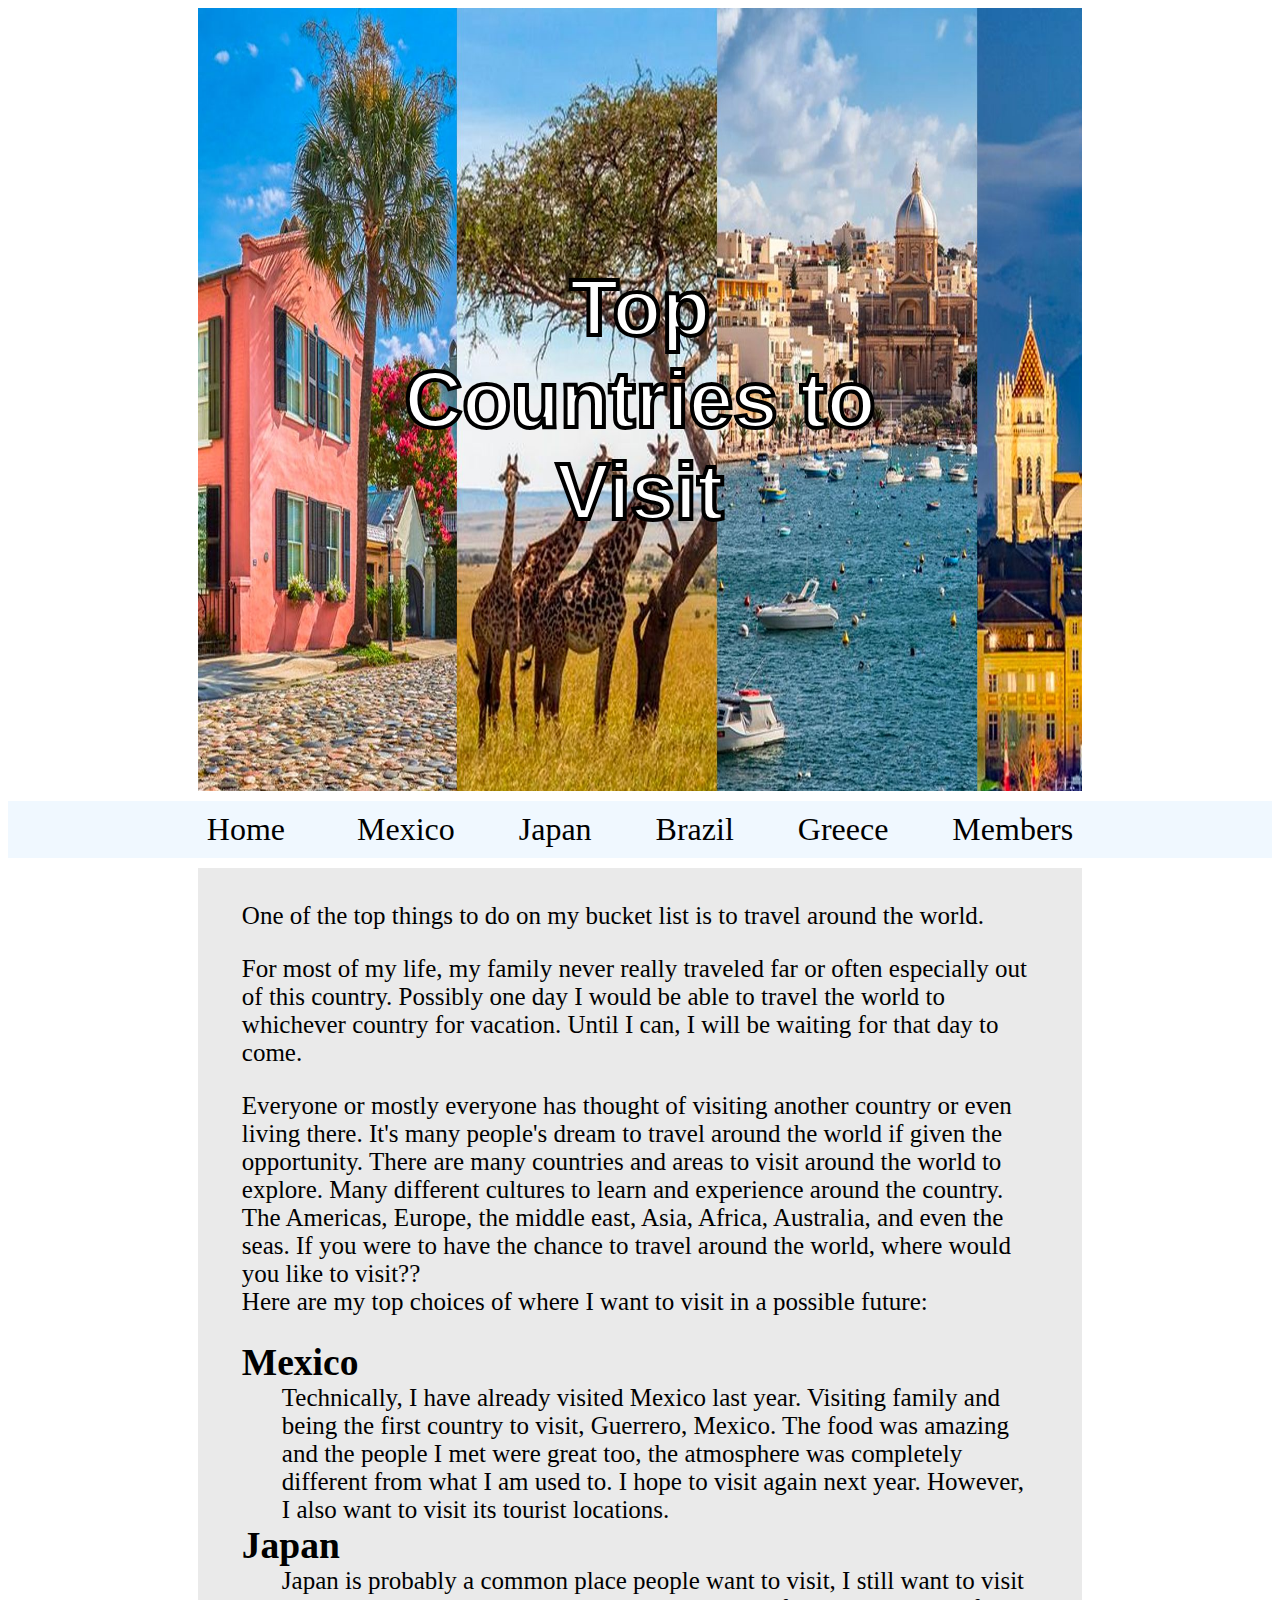
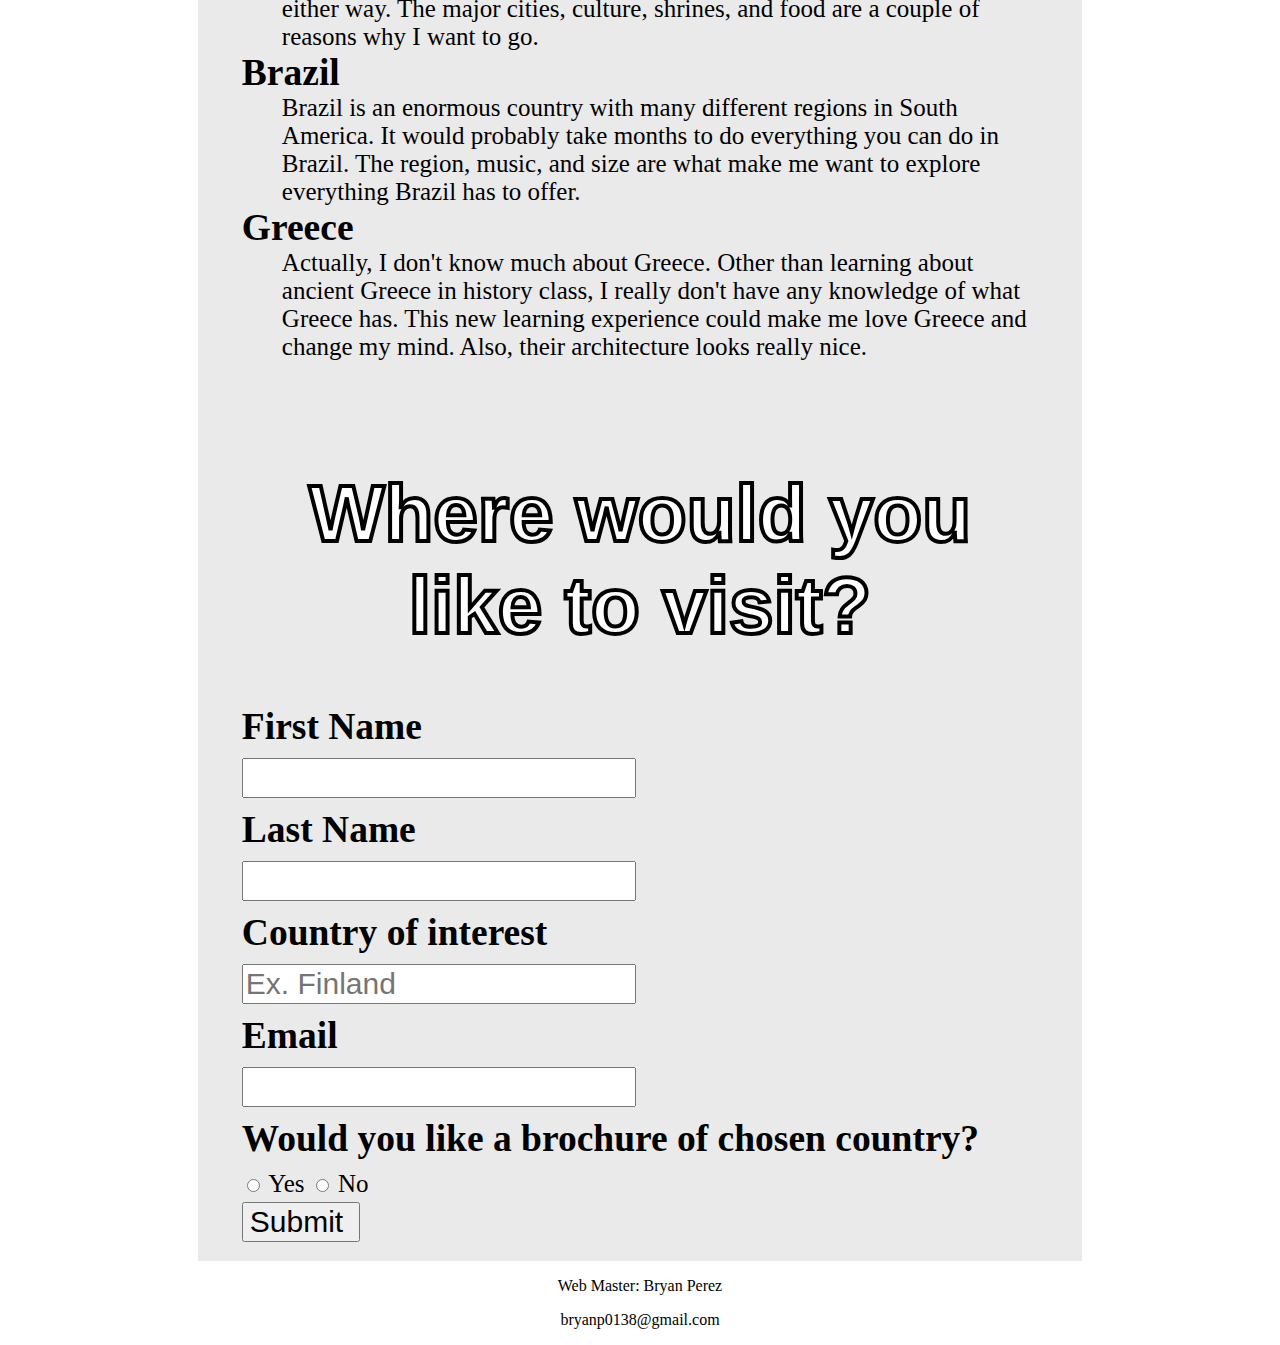
<file: vacation/index.html>
<!DOCTYPE html>
<html lang="en">

<head>
    <meta charset="UTF-8">
    <meta http-equiv="X-UA-Compatible" content="IE=edge">
    <meta name="viewport" content="width=device-width, initial-scale=1.0">
    <title>Home vacation page</title>
    <link rel="stylesheet" href="design.css">
</head>

<body>
    <div class="container">
        <div id="top" style="background-image:url(images/travel_around_the_world.jpeg);">
            <header>
                <!--image title-->
                <h1>Top Countries to Visit</h1>
            </header>
        </div>
    </div>
    <div id="link">
        <nav>
            <!--Links-->
            <a href="index.html">Home</a> &nbsp;&nbsp;
            <a href="mexico.html">Mexico</a>&nbsp;&nbsp;
            <a href="japan.html">Japan</a>&nbsp;&nbsp;
            <a href="brazil.html">Brazil</a>&nbsp;&nbsp;
            <a href="greece.html">Greece</a>&nbsp;&nbsp;
            <a href="members.php">Members</a>
        </nav>
    </div>
    <div class="container">
        <div id="mid">
            <main>
                <!--most of my content-->
                <p>One of the top things to do on my bucket list is to travel around the world.</p>
                <p>For most of my life, my family never really traveled far or often especially out of this country.
                    Possibly one day I would be able to travel the
                    world to whichever country for vacation. Until I can, I will be waiting for that day to come.
                </p>
                <p>Everyone or mostly everyone has thought of visiting another country or even living there.
                    It's many people's dream to travel around the world if given the opportunity.
                    There are many countries and areas to visit around the world to explore.
                    Many different cultures to learn and experience around the country.
                    The Americas, Europe, the middle east, Asia, Africa, Australia, and even the seas.
                    If you were to have the chance to travel around the world, where would you like to visit??<br>
                    Here are my top choices of where I want to visit in a possible future:
                </p>
                <dl>
                    <dt>Mexico</dt>
                    <dd>Technically, I have already visited Mexico last year.
                        Visiting family and being the first country to visit, Guerrero, Mexico.
                        The food was amazing and the people I met were great too, the atmosphere was completely
                        different from what I am used to.
                        I hope to visit again next year. However, I also want to visit its tourist locations.
                    </dd>
                    <dt>Japan</dt>
                    <dd>Japan is probably a common place people want to visit, I still want to visit either way.
                        The major cities, culture, shrines, and food are a couple of reasons why I want to go.
                    </dd>
                    <dt>Brazil</dt>
                    <dd>Brazil is an enormous country with many different regions in South America.
                        It would probably take months to do everything you can do in Brazil.
                        The region, music, and size are what make me want to explore everything Brazil has to offer.
                    </dd>
                    <dt>Greece</dt>
                    <dd>Actually, I don't know much about Greece.
                        Other than learning about ancient Greece in history class, I really don't have any knowledge of
                        what Greece has.
                        This new learning experience could make me love Greece and change my mind.
                        Also, their architecture looks really nice.
                    </dd>
                </dl>
                <br>
                <div id="userForm">
                    <h1>Where would you like to visit?</h1>
                    <form action='homeForm.php' method='get' id='form'>
                        <label class="head"> First Name</label> 
                        <input type='text' id='first' name='first'> 
                        <label class="head">Last Name</label> 
                        <input type='text' id='last' name='last' style="display:inline">
                        <label class="head">Country of interest</label>
                        <input type="text" id="country" name="country" style="display:inline" placeholder="Ex. Finland">
                        <label class="head">Email</label>
                        <input type="text" id="email" name="email" style="display:inline">
                        <label class="head">Would you like a brochure of chosen country?</label>
                        <input type='radio' name='response' id='yes' value='yes' style="display:inline">
                        <label style="display:inline">Yes</label>
                        <input type='radio' name='response' id='no' value='no' style="display:inline">
                        <label style="display:inline">No</label>
                        <input type='submit' value='Submit '>
                    </form>
                </div>
            </main>
        </div>
    </div>
    <div id="bottom">
        <footer>
            <!--name and email-->
            <p>Web Master: Bryan Perez</p>
            <p>bryanp0138@gmail.com</p>
        </footer>
    </div>
</body>

</html>
</file>
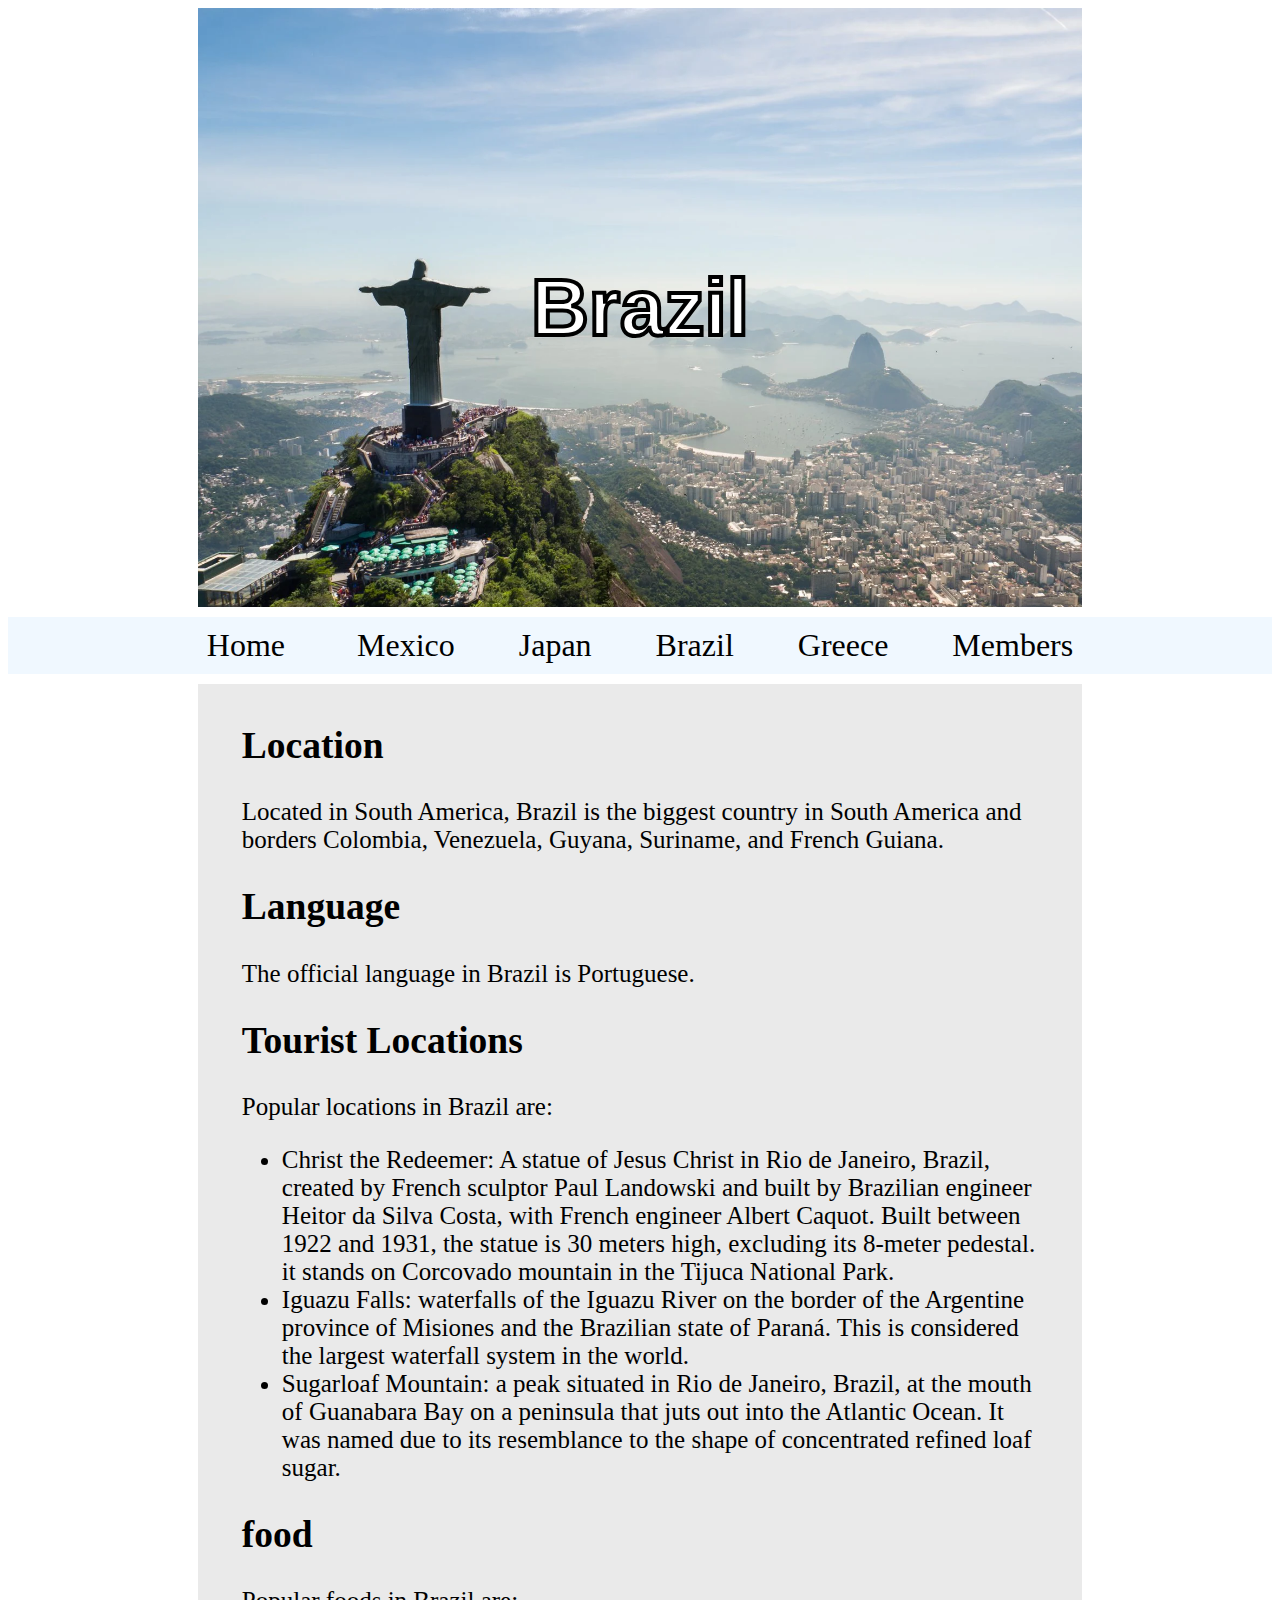
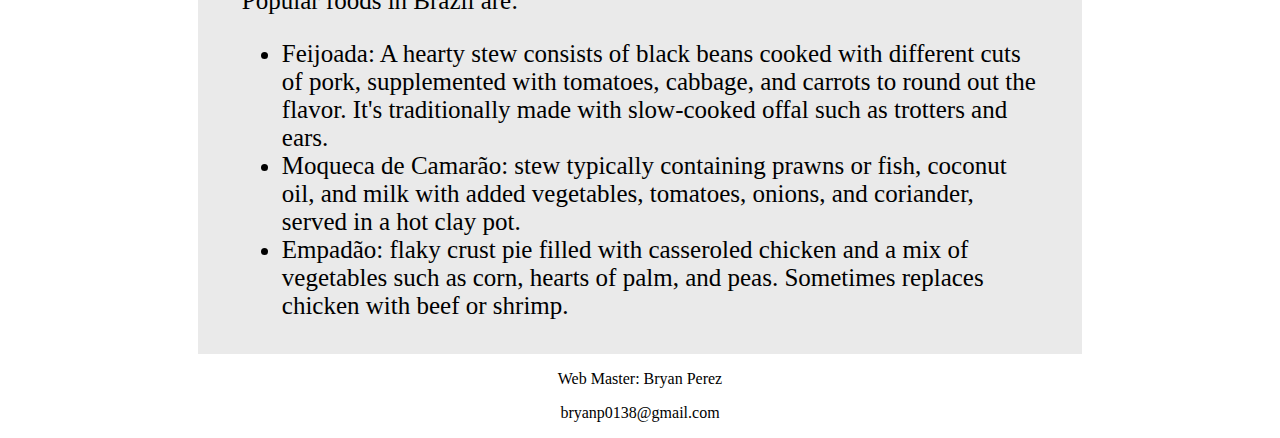
<file: vacation/brazil.html>
<!DOCTYPE html>
<html lang="en">

<head>
    <meta charset="UTF-8">
    <meta http-equiv="X-UA-Compatible" content="IE=edge">
    <meta name="viewport" content="width=device-width, initial-scale=1.0">
    <title>Brazil</title>
    <link rel="stylesheet" href="design.css">
</head>

<body>
    <div class="container">
        <div id="top" style="background-image:url(images/brazil.webp);">
            <header>
                <!--image title-->
                <h1>Brazil</h1>
            </header>
        </div>
    </div>
    <div id="link">
        <nav>
            <!--Links-->
            <a href="index.html">Home</a> &nbsp;&nbsp;
            <a href="mexico.html">Mexico</a>&nbsp;&nbsp;
            <a href="japan.html">Japan</a>&nbsp;&nbsp;
            <a href="brazil.html">Brazil</a>&nbsp;&nbsp;
            <a href="greece.html">Greece</a>&nbsp;&nbsp;
            <a href="members.php">Members</a>
        </nav>
    </div>
    <div class="container">
        <div id="mid">
            <main>
                <!--most of my content-->
                <h2>Location</h2>
                <p>Located in South America, Brazil is the biggest country in South America and borders Colombia,
                    Venezuela, Guyana, Suriname, and French Guiana.</p>
                <h2>Language</h2>
                <p>The official language in Brazil is Portuguese.</p>
                <h2>Tourist Locations</h2>
                <p>Popular locations in Brazil are:</p>
                <ul>
                    <li>Christ the Redeemer: A statue of Jesus Christ in Rio de Janeiro, Brazil, created by French
                        sculptor Paul Landowski and built by Brazilian engineer Heitor da Silva Costa, with French
                        engineer Albert Caquot. Built between 1922 and 1931, the statue is 30 meters high, excluding its
                        8-meter pedestal. it stands on Corcovado mountain in the Tijuca National Park.</li>
                    <li>Iguazu Falls: waterfalls of the Iguazu River on the border of the Argentine province of Misiones
                        and the Brazilian state of Paraná. This is considered the largest waterfall system in the world.
                    </li>
                    <li>Sugarloaf Mountain: a peak situated in Rio de Janeiro, Brazil, at the mouth of Guanabara Bay on
                        a peninsula that juts out into the Atlantic Ocean. It was named due to its resemblance to the
                        shape of concentrated refined loaf sugar.
                    </li>
                </ul>
                <h2>food</h2>
                <p>Popular foods in Brazil are:</p>
                <ul>
                    <li>Feijoada: A hearty stew consists of black beans cooked with different cuts of pork, supplemented
                        with tomatoes, cabbage, and carrots to round out the flavor. It's traditionally made with
                        slow-cooked offal such as trotters and ears. </li>
                    <li>Moqueca de Camarão: stew typically containing prawns or fish, coconut oil, and milk with added
                        vegetables, tomatoes, onions, and coriander, served in a hot clay pot. </li>
                    <li>Empadão: flaky crust pie filled with casseroled chicken and a mix of vegetables such as corn,
                        hearts of palm, and peas. Sometimes replaces chicken with beef or shrimp.</li>
                </ul>
            </main>
        </div>
    </div>
    <div id="bottom">
        <footer>
            <!--name and email-->
            <p>Web Master: Bryan Perez</p>
            <p>bryanp0138@gmail.com</p>
        </footer>
    </div>
</body>

</html>
</file>
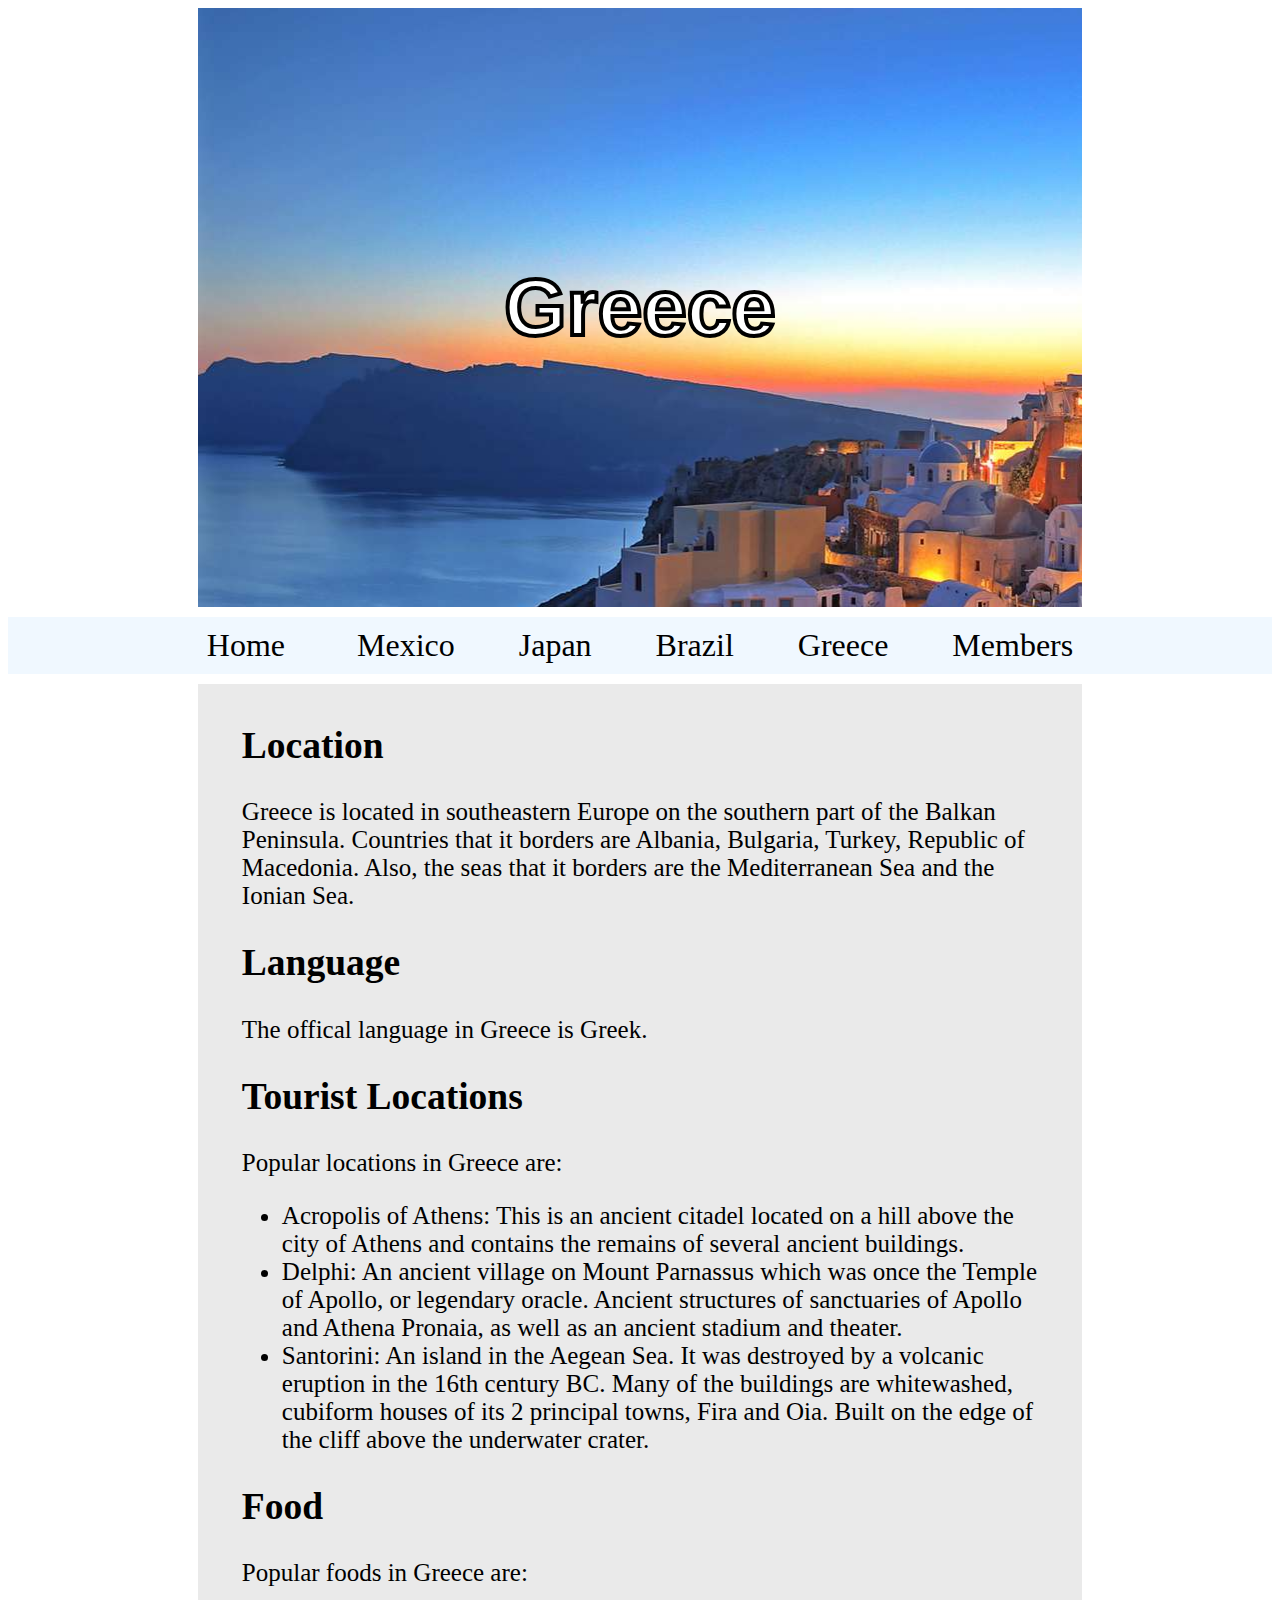
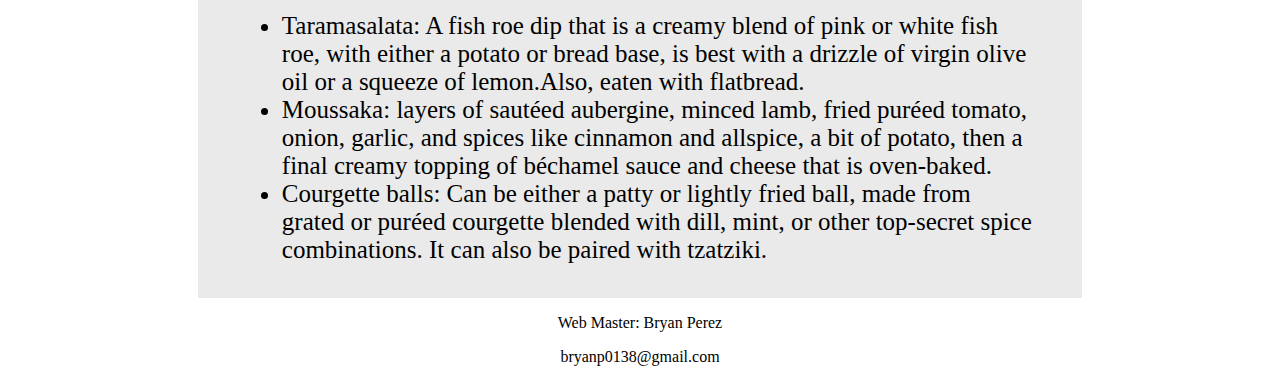
<file: vacation/greece.html>
<!DOCTYPE html>
<html lang="en">

<head>
    <meta charset="UTF-8">
    <meta http-equiv="X-UA-Compatible" content="IE=edge">
    <meta name="viewport" content="width=device-width, initial-scale=1.0">
    <title>Greece</title>
    <link rel="stylesheet" href="design.css">
</head>

<body>
    <div class="container" style="background-image:url(images/greece.jpeg);">
        <div id="top">
            <header>
                <!--image title-->
                <h1>Greece</h1>
            </header>
        </div>
    </div>
    <div id="link">
        <nav>
            <!--Links-->
            <a href="index.html">Home</a> &nbsp;&nbsp;
            <a href="mexico.html">Mexico</a>&nbsp;&nbsp;
            <a href="japan.html">Japan</a>&nbsp;&nbsp;
            <a href="brazil.html">Brazil</a>&nbsp;&nbsp;
            <a href="greece.html">Greece</a>&nbsp;&nbsp;
            <a href="members.php">Members</a>
        </nav>
    </div>
    <div class="container">
        <div id="mid">
            <main>
                <!--most of my content-->
                <h2>Location</h2>
                <p>Greece is located in southeastern Europe on the southern part of the Balkan Peninsula. Countries that
                    it borders are Albania, Bulgaria, Turkey, Republic of Macedonia. Also, the seas that it borders are
                    the Mediterranean Sea and the Ionian Sea.</p>

                <h2>Language</h2>
                <p>The offical language in Greece is Greek.</p>

                <h2>Tourist Locations</h2>
                <p>Popular locations in Greece are:</p>
                <ul>
                    <li>Acropolis of Athens: This is an ancient citadel located on a hill above the city of Athens and
                        contains the remains of several ancient buildings.</li>
                    <li>Delphi: An ancient village on Mount Parnassus which was once the Temple of Apollo, or legendary
                        oracle. Ancient structures of sanctuaries of Apollo and Athena Pronaia, as well as an ancient
                        stadium and theater.</li>
                    <li>Santorini: An island in the Aegean Sea. It was destroyed by a volcanic eruption in the 16th
                        century BC. Many of the buildings are whitewashed, cubiform houses of its 2 principal towns,
                        Fira and Oia. Built on the edge of the cliff above the underwater crater.
                    </li>
                </ul>

                <h2>Food</h2>
                <p>Popular foods in Greece are:</p>
                <ul>
                    <li>Taramasalata: A fish roe dip that is a creamy blend of pink or white fish roe, with either a
                        potato or bread base, is best with a drizzle of virgin olive oil or a squeeze of lemon.Also,
                        eaten with flatbread.</li>
                    <li>Moussaka: layers of sautéed aubergine, minced lamb, fried puréed tomato, onion, garlic, and
                        spices like cinnamon and allspice, a bit of potato, then a final creamy topping of béchamel
                        sauce and cheese that is oven-baked.</li>
                    <li>Courgette balls: Can be either a patty or lightly fried ball, made from grated or puréed
                        courgette blended with dill, mint, or other top-secret spice combinations. It can also be paired
                        with tzatziki.
                    </li>
                </ul>
            </main>
        </div>
    </div>
    <div id="bottom">
        <footer>
            <!--name and email-->
            <p>Web Master: Bryan Perez</p>
            <p>bryanp0138@gmail.com</p>
        </footer>
    </div>
</body>

</html>
</file>
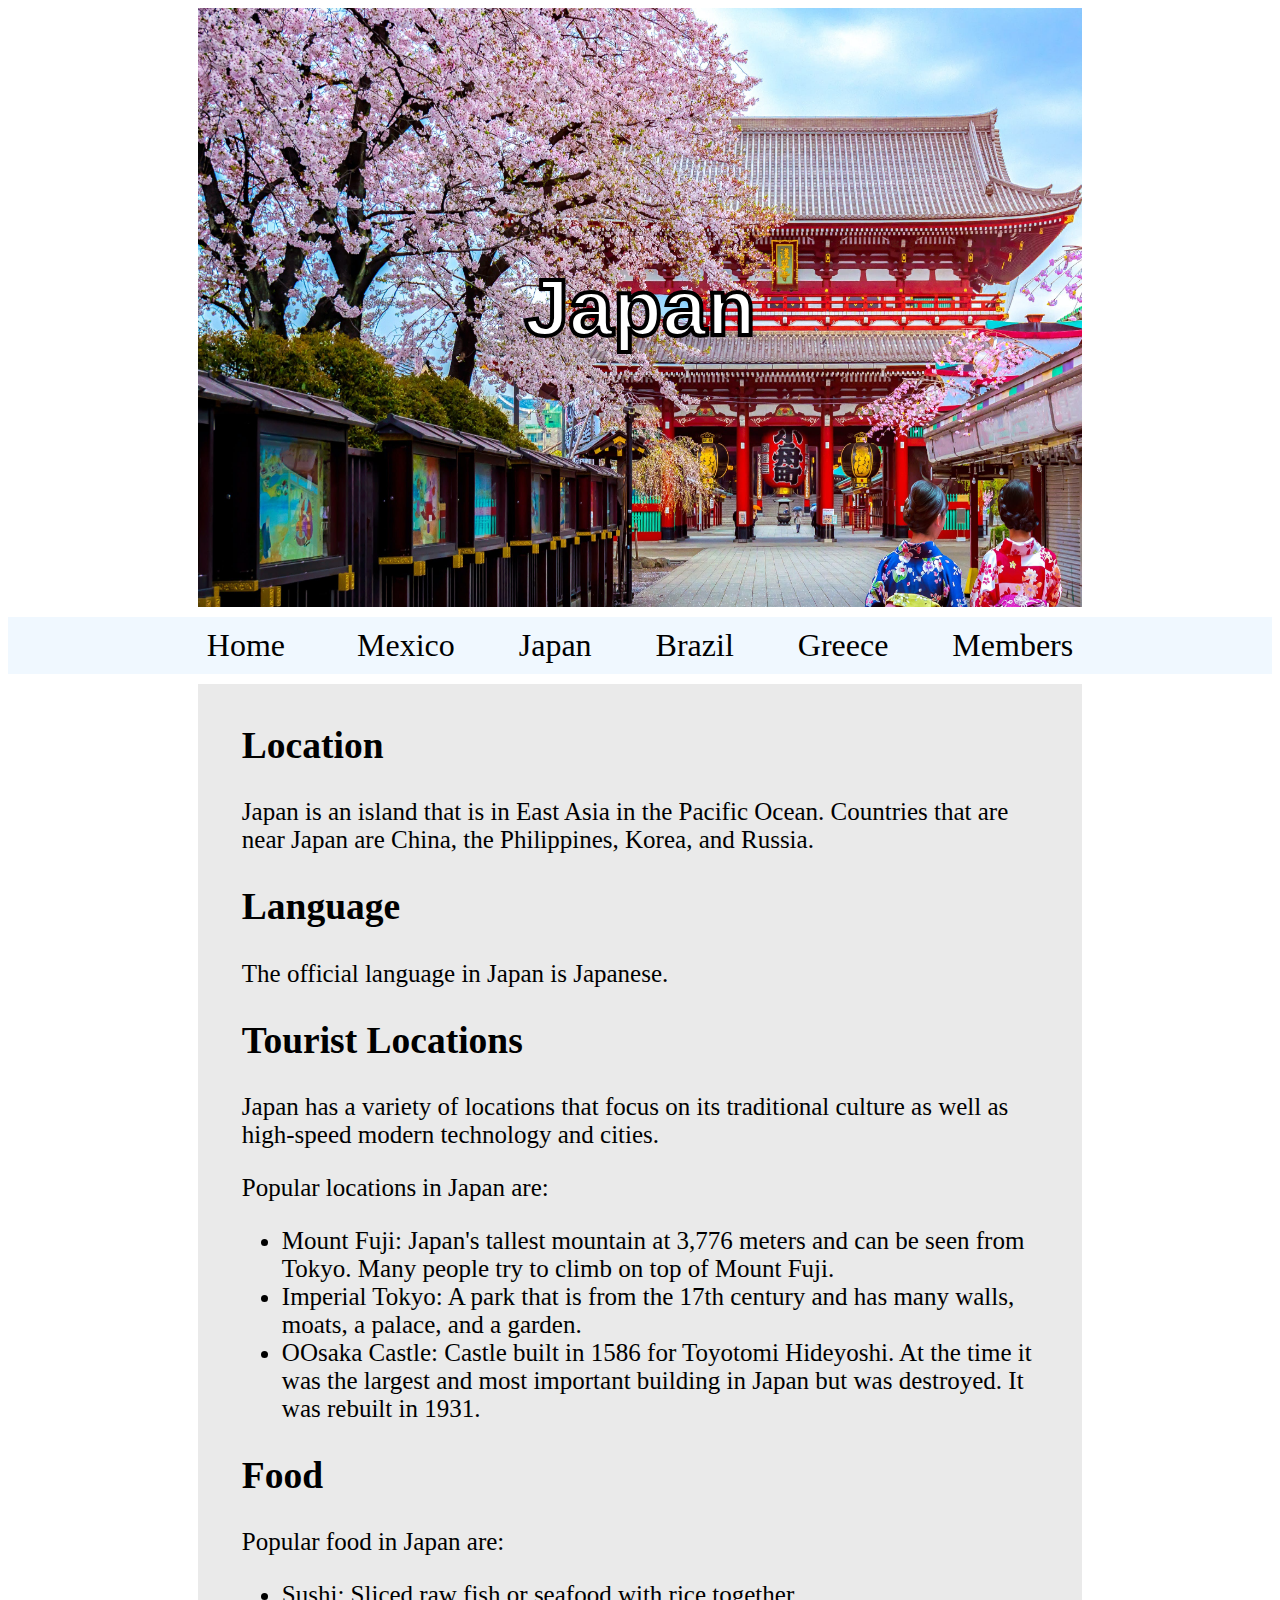
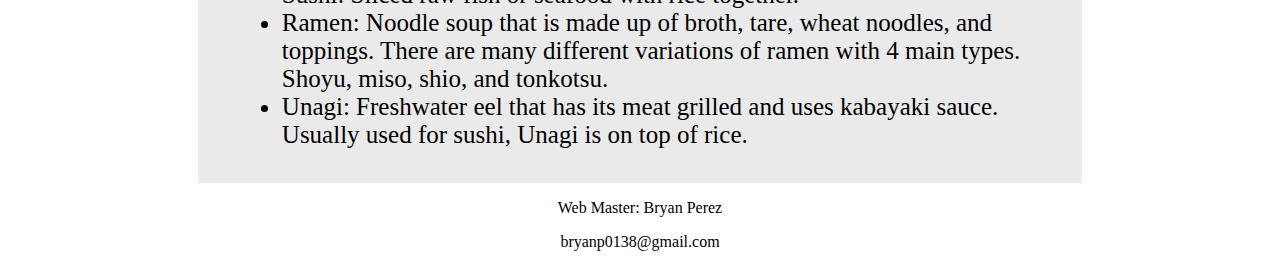
<file: vacation/japan.html>
<!DOCTYPE html>
<html lang="en">

<head>
    <meta charset="UTF-8">
    <meta http-equiv="X-UA-Compatible" content="IE=edge">
    <meta name="viewport" content="width=device-width, initial-scale=1.0">
    <title>Japan</title>
    <link rel="stylesheet" href="design.css">
</head>

<body>
    <div class="container">
        <div id="top" style="background-image:url(images/japan.jpeg);">
            <header>
                <!--image title-->
                <h1>Japan</h1>
            </header>
        </div>
    </div>
    <div id="link">
        <nav>
            <!--Links-->
            <a href="index.html">Home</a> &nbsp;&nbsp;
            <a href="mexico.html">Mexico</a>&nbsp;&nbsp;
            <a href="japan.html">Japan</a>&nbsp;&nbsp;
            <a href="brazil.html">Brazil</a>&nbsp;&nbsp;
            <a href="greece.html">Greece</a>&nbsp;&nbsp;
            <a href="members.php">Members</a>
        </nav>
    </div>
    <div class="container">
        <div id="mid">
            <main>
                <!--most of my content-->
                <h2>Location</h2>
                <p>Japan is an island that is in East Asia in the Pacific Ocean. Countries that are near Japan are
                    China, the Philippines, Korea, and Russia.
                </p>
                <h2>Language</h2>
                <p>The official language in Japan is Japanese.</p>
                <h2>Tourist Locations</h2>
                <p>Japan has a variety of locations that focus on its traditional culture as well as high-speed modern
                    technology and cities.</p>
                <p>Popular locations in Japan are:</p>
                <ul>
                    <li>Mount Fuji: Japan's tallest mountain at 3,776 meters and can be seen from Tokyo. Many people try
                        to climb on top of Mount Fuji.
                    </li>
                    <li>Imperial Tokyo: A park that is from the 17th century and has many walls, moats, a palace, and a
                        garden.</li>
                    <li>OOsaka Castle: Castle built in 1586 for Toyotomi Hideyoshi. At the time it was the largest and
                        most important building in Japan but was destroyed. It was rebuilt in 1931.
                    </li>
                </ul>
                <h2>Food</h2>
                <p>Popular food in Japan are:</p>
                <ul>
                    <li>Sushi: Sliced raw fish or seafood with rice together.</li>
                    <li>Ramen: Noodle soup that is made up of broth, tare, wheat noodles, and toppings. There are many
                        different variations of ramen with 4 main types. Shoyu, miso, shio, and tonkotsu.
                    </li>
                    <li>Unagi: Freshwater eel that has its meat grilled and uses kabayaki sauce. Usually used for sushi,
                        Unagi is on top of rice.</li>
                </ul>
            </main>
        </div>
    </div>
    <div id="bottom">
        <footer>
            <!--name and email-->
            <p>Web Master: Bryan Perez</p>
            <p>bryanp0138@gmail.com</p>
        </footer>
    </div>
</body>

</html>
</file>
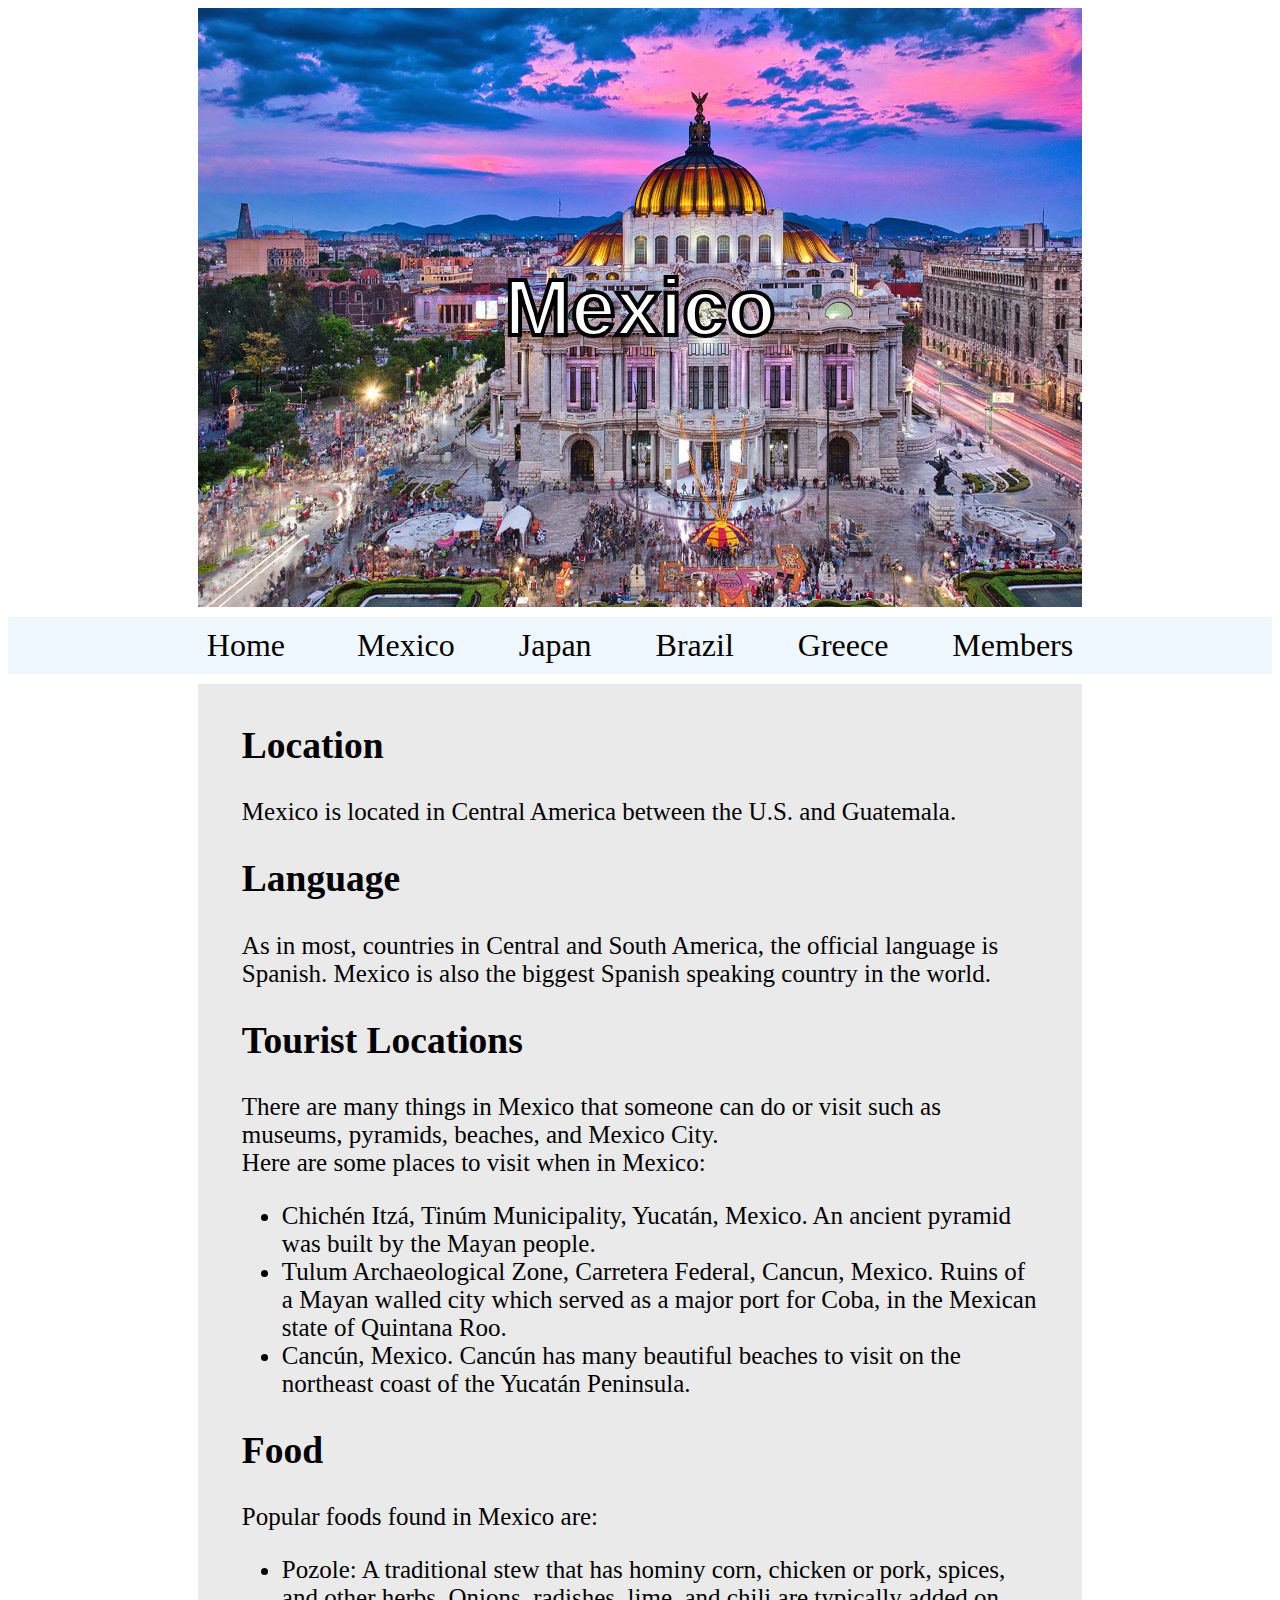
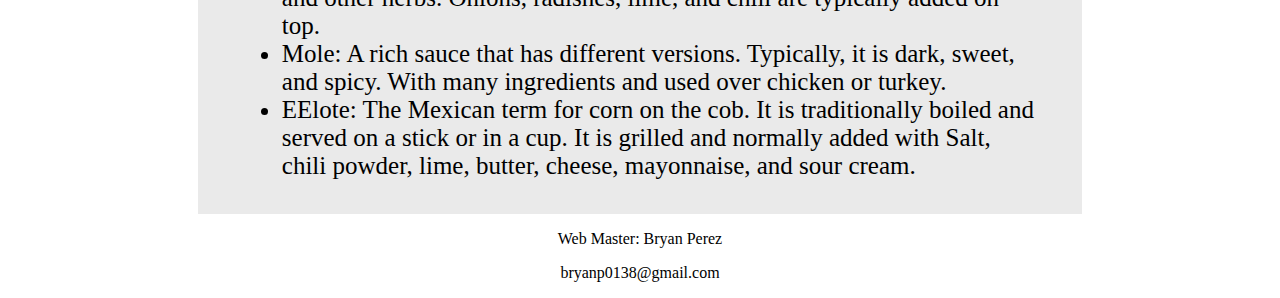
<file: vacation/mexico.html>
<!DOCTYPE html>
<html lang="en">

<head>
    <meta charset="UTF-8">
    <meta http-equiv="X-UA-Compatible" content="IE=edge">
    <meta name="viewport" content="width=device-width, initial-scale=1.0">
    <title>Mexico</title>
    <link rel="stylesheet" href="design.css">
</head>

<body>
    <div class="container">
        <div id="top" style="background-image:url(images/Mexico.jpeg);">
            <header>
                <!--image title-->
                <h1>Mexico</h1>
            </header>
        </div>
    </div>
    <div id="link">
        <nav>
            <!--Links-->
            <a href="index.html">Home</a> &nbsp;&nbsp;
            <a href="mexico.html">Mexico</a>&nbsp;&nbsp;
            <a href="japan.html">Japan</a>&nbsp;&nbsp;
            <a href="brazil.html">Brazil</a>&nbsp;&nbsp;
            <a href="greece.html">Greece</a>&nbsp;&nbsp;
            <a href="members.php">Members</a>
        </nav>
    </div>
    <div class="container">
        <div id="mid">
            <main>
                <!--most of my content-->
                <h2>Location</h2>
                <p>Mexico is located in Central America between the U.S. and Guatemala.</p>

                <h2>Language</h2>
                <p>As in most, countries in Central and South America, the official language is Spanish.
                    Mexico is also the biggest Spanish speaking country in the world.
                </p>

                <h2>Tourist Locations</h2>
                <p>There are many things in Mexico that someone can do or visit such as museums, pyramids, beaches, and
                    Mexico City.<br>
                    Here are some places to visit when in Mexico:</p>
                <ul>
                    <li>Chichén Itzá, Tinúm Municipality, Yucatán, Mexico. An ancient pyramid was built by the Mayan
                        people.</li>
                    <li>Tulum Archaeological Zone, Carretera Federal, Cancun, Mexico.
                        Ruins of a Mayan walled city which served as a major port for Coba, in the Mexican state of
                        Quintana Roo.</li>
                    <li>Cancún, Mexico. Cancún has many beautiful beaches to visit on the northeast coast of the Yucatán
                        Peninsula.</li>
                </ul>
                <h2>Food</h2>
                <p>Popular foods found in Mexico are:</p>
                <ul>
                    <li>Pozole: A traditional stew that has hominy corn, chicken or pork, spices, and other herbs.
                        Onions, radishes, lime, and chili are typically added on top.
                    </li>
                    <li>Mole: A rich sauce that has different versions. Typically, it is dark, sweet, and spicy. With
                        many ingredients and used over chicken or turkey.
                    </li>
                    <li>EElote: The Mexican term for corn on the cob. It is traditionally boiled and served on a stick
                        or in a cup. It is grilled and normally added with Salt, chili powder, lime, butter, cheese,
                        mayonnaise, and sour cream.
                    </li>
                </ul>
            </main>
        </div>
    </div>
    <div id="bottom">
        <footer>
            <!--name and email-->
            <p>Web Master: Bryan Perez</p>
            <p>bryanp0138@gmail.com</p>
        </footer>
    </div>
</body>

</html>
</file>
<file: vacation/design.css>
.container {
    width: 70%;
    margin: auto;
}

.head{
    font-weight:bold;
    font-size: 1.5em;
}

img {
    width: 50%;
    margin-left: 25%;

}

h1{
    text-align: center;
    font-size: 5rem;
    font-family: 'Trebuchet MS', 'Lucida Sans Unicode', 'Lucida Grande', 'Lucida Sans', Arial, sans-serif;
    color: black;
    -webkit-text-fill-color: white;
    -webkit-text-stroke-width: 4px;
    -webkit-text-stroke-color: black; 
}

nav {
    font-size: 2em;
    text-align: center;
}


a:link,
a:visited {
    background-color: aliceblue;
    color: black;
    border:hidden;
    padding: 10px 20px;
    text-align: center;
    text-decoration: none;
    display: inline-block;
}

a:hover,
a:active {
    background-color: rgb(14, 86, 113);
    color: white;
}

main {
    font-size: 1.25em;
}

footer {
    text-align: center;
}

#top {
    
    padding: 200px;
    background-repeat: no-repeat;
    background-size: 65em 50em;
    overflow: auto;
}

#link {
    margin-top: 10px;
    margin-bottom: 10px;
    background-color: aliceblue;
    overflow: hidden;
}

#mid{
    background-color: rgb(234, 234, 234);
    padding-top:1%;
    padding-bottom: 1%;
    padding-left:5%;
    padding-right:5%;
    font-size: 20px;
}

dt{
    font-weight:bold;
    font-size: 1.5em;
}

label, input{
    display:block;
    margin-bottom:10px;
}

input{
    font-size:1.2em;
}
</file>
